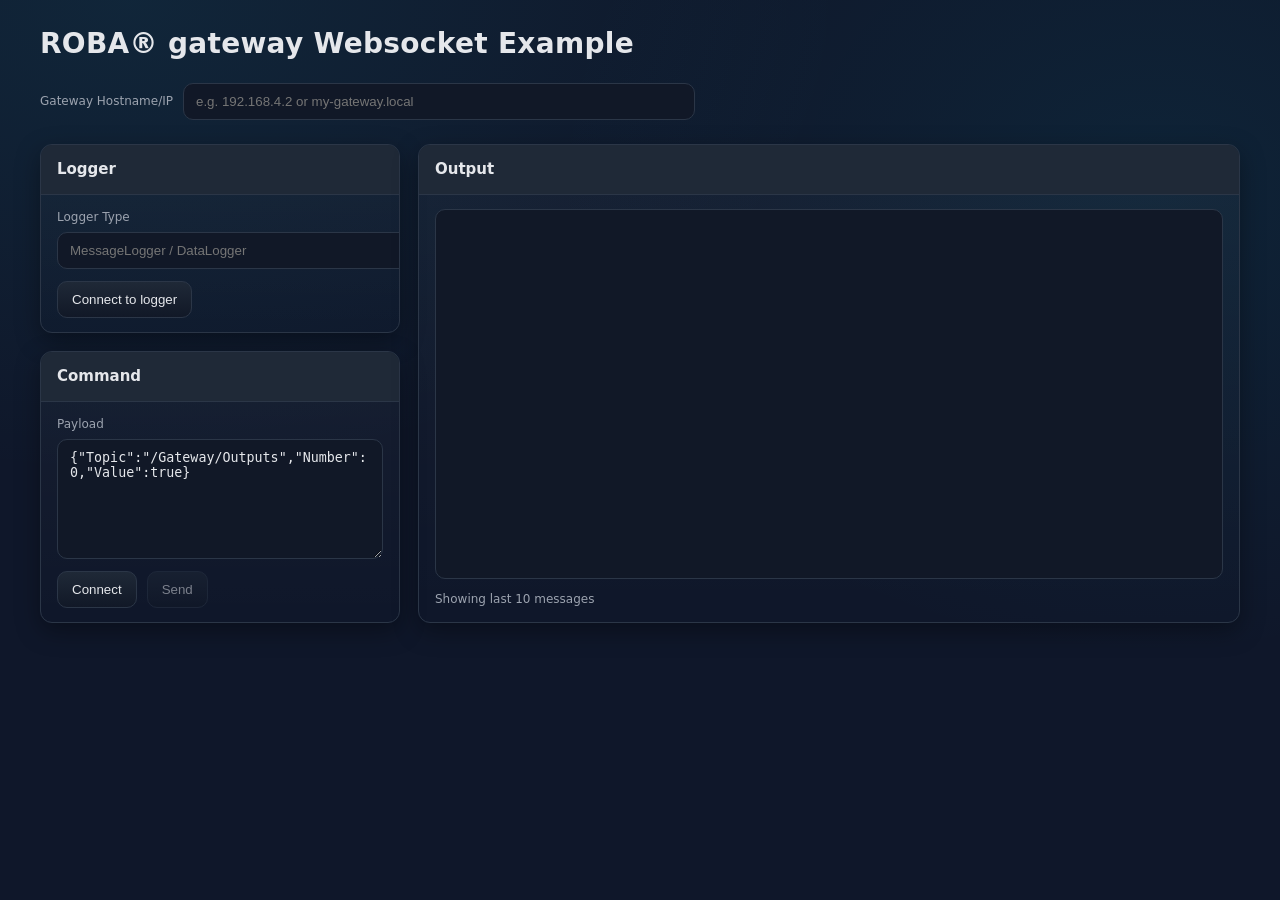
<file: WebSocket/Html_JavaScript/index.html>
<!DOCTYPE html>
<html lang="en">
<head>
	<meta charset="UTF-8" />
	<meta name="viewport" content="width=device-width, initial-scale=1.0" />
	<title>ROBA Gateway Websocket Example</title>
	<link rel="stylesheet" href="style.css" />
</head>
<body>
	<header class="app-header">
		<h1>ROBA® gateway Websocket Example</h1>
		<div class="host-input">
			<label for="host">Gateway Hostname/IP</label>
			<input id="host" type="text" placeholder="e.g. 192.168.4.2 or my-gateway.local" />
		</div>
	</header>

	<main class="grid">
		<!-- Logger Area -->
		<section class="card" id="logger-section">
			<div class="card-header">
				<h2>Logger</h2>
			</div>
			<div class="card-body">
				<div class="field">
					<label for="loggerType">Logger Type</label>
					<input id="loggerType" type="text" list="loggerTypes" placeholder="MessageLogger / DataLogger" />
					<datalist id="loggerTypes">
						<option value="MessageLogger"></option>
						<option value="DataLogger"></option>
					</datalist>
				</div>
				<div class="actions">
					<button id="loggerToggleBtn" data-state="disconnected">Connect to logger</button>
				</div>
			</div>
		</section>

		<!-- Command Area -->
		<section class="card" id="command-section">
			<div class="card-header">
				<h2>Command</h2>
			</div>
			<div class="card-body">
				<div class="field">
					<label for="payload">Payload</label>
					<textarea id="payload" rows="6" placeholder='{"cmd":"ping"}'></textarea>
				</div>
				<div class="actions">
					<button id="commandToggleBtn" data-state="disconnected">Connect</button>
					<button id="sendBtn" disabled>Send</button>
				</div>
			</div>
		</section>

		<!-- Output Area -->
		<section class="card" id="output-section">
			<div class="card-header">
				<h2>Output</h2>
			</div>
			<div class="card-body">
				<div id="output" class="output-box" aria-live="polite" aria-label="WebSocket messages"></div>
				<div class="hint">Showing last 10 messages</div>
			</div>
		</section>
	</main>

	<script src="script.js"></script>
	<noscript>Your browser does not support JavaScript or it is disabled.</noscript>
</body>
  
</html>
</file>
<file: WebSocket/Html_JavaScript/style.css>
:root{
  --bg:#0f172a;        /* slate-900 */
  --panel:#111827;     /* gray-900 */
  --panel-2:#1f2937;   /* gray-800 */
  --text:#e5e7eb;      /* gray-200 */
  --muted:#9ca3af;     /* gray-400 */
  --accent:#22d3ee;    /* cyan-400 */
  --accent-2:#06b6d4;  /* cyan-500 */
  --ok:#22c55e;        /* green-500 */
  --warn:#f59e0b;      /* amber-500 */
  --err:#ef4444;       /* red-500 */
  --border: 1px solid #2b3647;
  --radius:12px;
  --shadow: 0 8px 24px rgba(0,0,0,.35);
}

*{box-sizing:border-box}
html,body{height:100%}
body{
  margin:0;
  background: radial-gradient(1200px 800px at 10% 0%, rgba(34,211,238,0.08), transparent 60%),
              radial-gradient(1000px 800px at 90% 20%, rgba(6,182,212,0.08), transparent 60%),
              var(--bg);
  color:var(--text);
  font: 14px/1.4 system-ui, -apple-system, Segoe UI, Roboto, Ubuntu, Cantarell, Noto Sans, Helvetica, Arial, "Apple Color Emoji","Segoe UI Emoji";
  display:flex; flex-direction:column;
}

.app-header{
  padding:24px clamp(16px, 4vw, 40px);
  display:flex; gap:20px; align-items:flex-end; flex-wrap:wrap;
}
.app-header h1{margin:0; font-size:clamp(20px, 3.2vw, 28px); letter-spacing:.3px}

.host-input{display:flex; gap:10px; align-items:center}
label{font-size:12px; color:var(--muted)}
input[type=text], textarea{
  width: clamp(260px, 40vw, 520px);
  background:var(--panel);
  border:var(--border);
  color:var(--text);
  padding:10px 12px; border-radius:10px;
}
textarea{width:100%; min-height:120px; resize:vertical}

.grid{
  display:grid;
  grid-template-columns: 360px 1fr; /* left fixed, right flexible */
  grid-template-rows: auto auto;    /* logger row, command row */
  gap:18px;
  align-items:start;
  padding: 0 clamp(16px, 4vw, 40px) 30px;
}

.card{
  background:linear-gradient(180deg, rgba(255,255,255,0.03), rgba(255,255,255,0.0));
  border:var(--border);
  border-radius:var(--radius);
  box-shadow:var(--shadow);
  overflow:hidden;
}
#logger-section{ grid-column:1; grid-row:1; }
#command-section{ grid-column:1; grid-row:2; }
#output-section{ grid-column:2; grid-row:1 / span 2; align-self:stretch; min-width:0; }
.card-header{padding:14px 16px; background:var(--panel-2); border-bottom:var(--border)}
.card-header h2{margin:0; font-size:15px}
.card-body{padding:14px 16px; display:flex; flex-direction:column; gap:12px}
.field{display:flex; flex-direction:column; gap:6px}

.actions{display:flex; gap:10px; flex-wrap:wrap}
button{
  border:var(--border);
  background:linear-gradient(180deg, var(--panel-2), var(--panel));
  color:var(--text);
  padding:10px 14px;
  border-radius:10px;
  cursor:pointer;
  transition:.2s ease;
}
button:hover{transform:translateY(-1px); box-shadow:0 6px 14px rgba(0,0,0,.28)}
button:disabled{opacity:.5; cursor:not-allowed}

#loggerToggleBtn[data-state="connected"],
#commandToggleBtn[data-state="connected"]{
  border-color:rgba(34,197,94,.35);
  background:linear-gradient(180deg, rgba(34,197,94,.20), rgba(34,197,94,.05));
}

.card#output-section{ display:flex; flex-direction:column; }
.card#output-section .card-body{ display:flex; flex-direction:column; flex:1; }
.output-box{
  font-family: ui-monospace, SFMono-Regular, Menlo, Monaco, Consolas, "Liberation Mono", "Courier New", monospace;
  background:var(--panel);
  border:var(--border);
  border-radius:10px;
  padding:10px;
  flex:1;
  min-height:0;
  max-height:none;
  overflow:auto;
  white-space:pre-wrap;
}
.hint{font-size:12px; color:var(--muted)}

.app-footer{
  margin-top:auto;
  border-top:var(--border);
  padding:10px clamp(16px, 4vw, 40px);
  color:var(--muted);
  display:flex; gap:6px;
}

/* Responsive fallback: stack on narrow screens */
@media (max-width: 1100px){
  .grid{ grid-template-columns: 1fr; grid-template-rows:auto; }
  #logger-section{ grid-column:1; grid-row:auto; }
  #command-section{ grid-column:1; grid-row:auto; }
  #output-section{ grid-column:1; grid-row:auto; }
}
</file>
